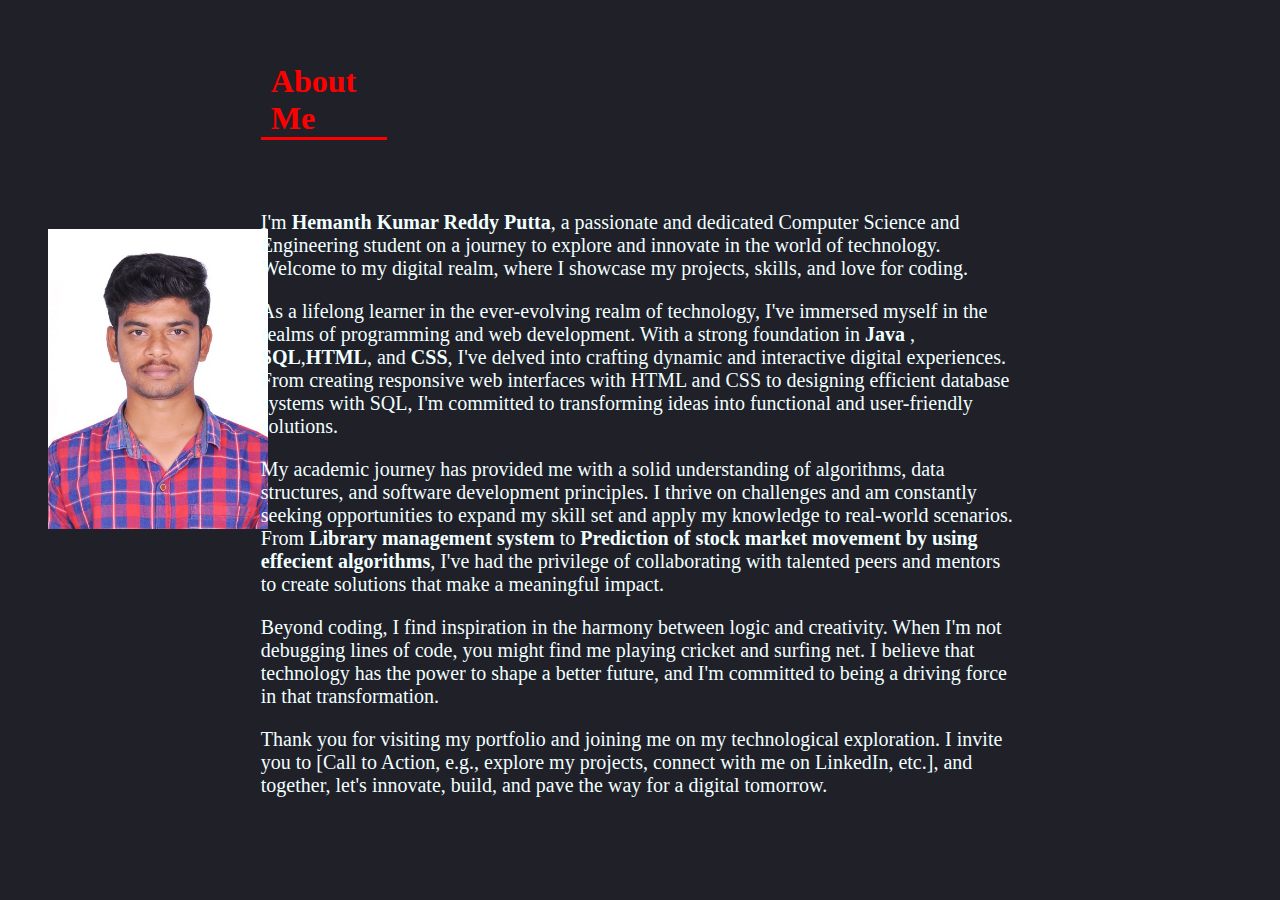
<file: About.html>
<!DOCTYPE html>
<html lang="en">
<head>
    <title>About User</title>
    <link rel="stylesheet" href="about.css">
</head>
<body>
    <h1>About Me</h1>
    <div class="image">
        <img src="images\Picture.jpeg" alt="Not found" height="300px" width="220px" radius="50%">
    </div>
    <div class="about">
        
    <p>I'm<b> Hemanth Kumar Reddy Putta</b>, a passionate and dedicated Computer Science and Engineering student on a journey to explore and innovate in the world of technology. 
        Welcome to my digital realm, where I showcase my projects, skills, and love for coding.</p>
    <p>As a lifelong learner in the ever-evolving realm of technology, I've immersed myself in the realms of programming and web development. 
        With a strong foundation in <b>Java</b> , <b>SQL</b>,<b>HTML</b>, and <b>CSS</b>, I've delved into crafting dynamic and interactive digital experiences. 
        From creating responsive web interfaces with HTML and CSS to designing efficient database systems with SQL, 
        I'm committed to transforming ideas into functional and user-friendly solutions.</p>
    <p>My academic journey has provided me with a solid understanding of algorithms, data structures, and software development principles. 
        I thrive on challenges and am constantly seeking opportunities to expand my skill set and apply my knowledge to real-world scenarios. 
        From <b>Library management system </b>to <b>Prediction of stock market movement by using effecient algorithms</b>, I've had the privilege of collaborating with talented peers and mentors to create 
        solutions that make a meaningful impact.</p>
    <p>Beyond coding, I find inspiration in the harmony between logic and creativity. When I'm not debugging lines of code, you might find me playing cricket and surfing net. 
        I believe that technology has the power to shape a better future, and I'm committed to being a driving force in that transformation.</p>
    <p>Thank you for visiting my portfolio and joining me on my technological exploration. I invite you to [Call to Action, e.g., explore my projects, 
            connect with me on LinkedIn, etc.], and together, let's innovate, build, and pave the way for a digital tomorrow.</p>

    </div>
    
</body>
</html>
</file>
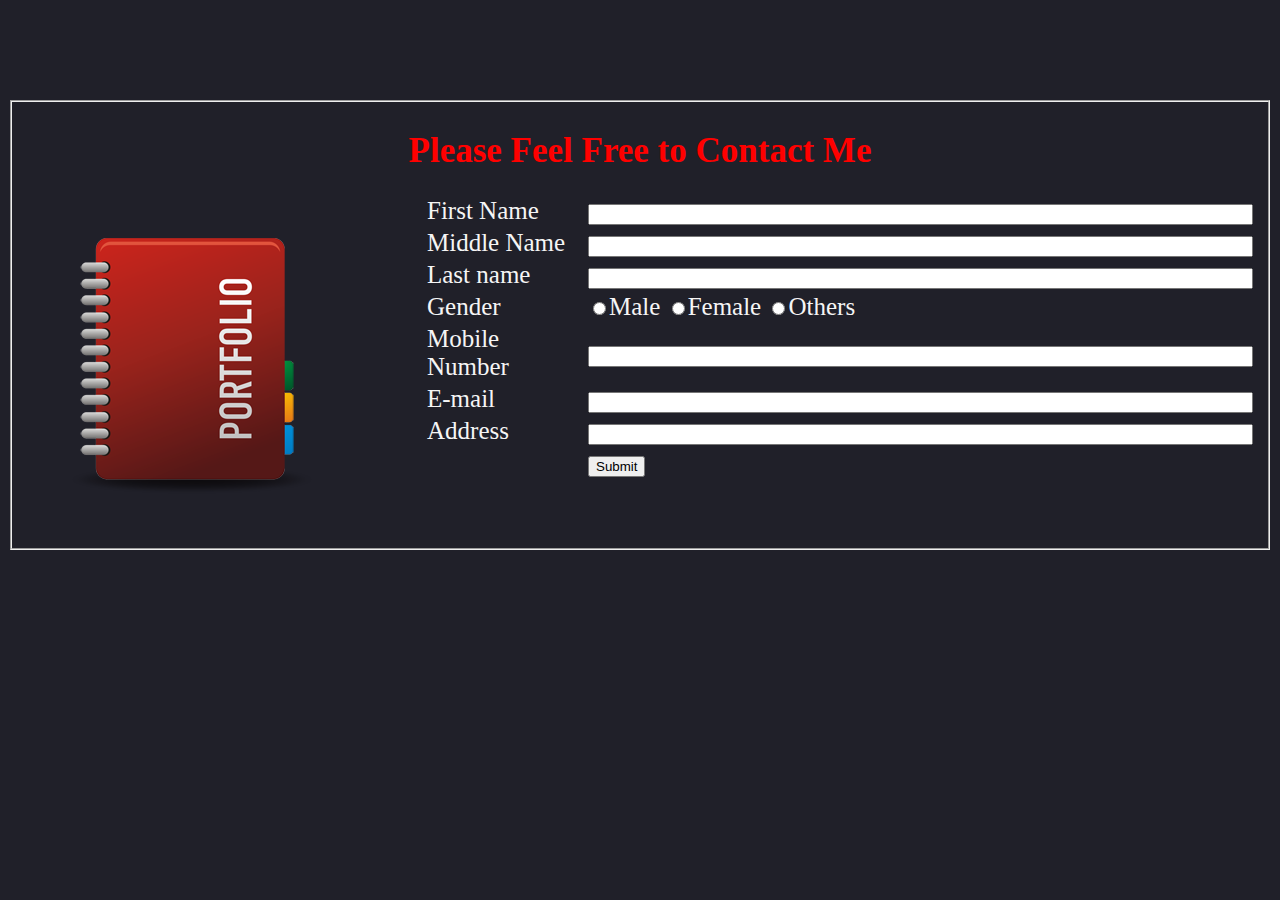
<file: Contact.html>
<!DOCTYPE html>
<html>
    <head>
        <title>Contact_Me</title>
        <link rel="stylesheet" href="contact.css">
    </head>
    <body id="body">
        <fieldset class="fieldstyle">
            <form>
               <center>
                <h1 id="h1">Please Feel Free to Contact Me</h1>
                </center>
                <table class="table">
     
                 <tr><td><label for="firstname">First Name</label></td><td><input type="text" required pattern="[A-Za-z]+" title="Please use letters only" size="80"></td></tr>
                 <tr><td> <label for="middlename">Middle Name</label></td><td><input type="text" required pattern="[A-Za-z]+" title="Please use letters only" size="80"></td></tr> 
                 <tr><td><label for="lastname">Last name</label></td><td><input type="text"  required required pattern="[A-Za-z]+" title="Please use letters only" size="80"></td></tr>
                 <tr><td><label for="gender">Gender</label></td>
                     <td><input type="radio" name="gender"><label for="male" >Male</label>
                         <input type="radio" name="gender"><label for="female" >Female</label>
                         <input type="radio" name="gender"><label for="others" >Others</label>
                     </td> 
                 </tr>
                 <tr><td><label for="mobilenumber">Mobile Number</label></td><td><input type="tel" required size="80"></td></tr>
                 <tr><td><label for="email">E-mail</label></td><td><input type="email" size="80"></td></tr>
                 <tr><td><label for="address">Address</label></td><td><input type="text" size="80"></td></tr>        
                 <tr><td></td><td><input type="submit"></td></tr>
                </table>  
                <img src="images\portfolio_logo.png" alt="image not found" class="image">  
             </form>
        </fieldset>
    </body>
</html>
</file>
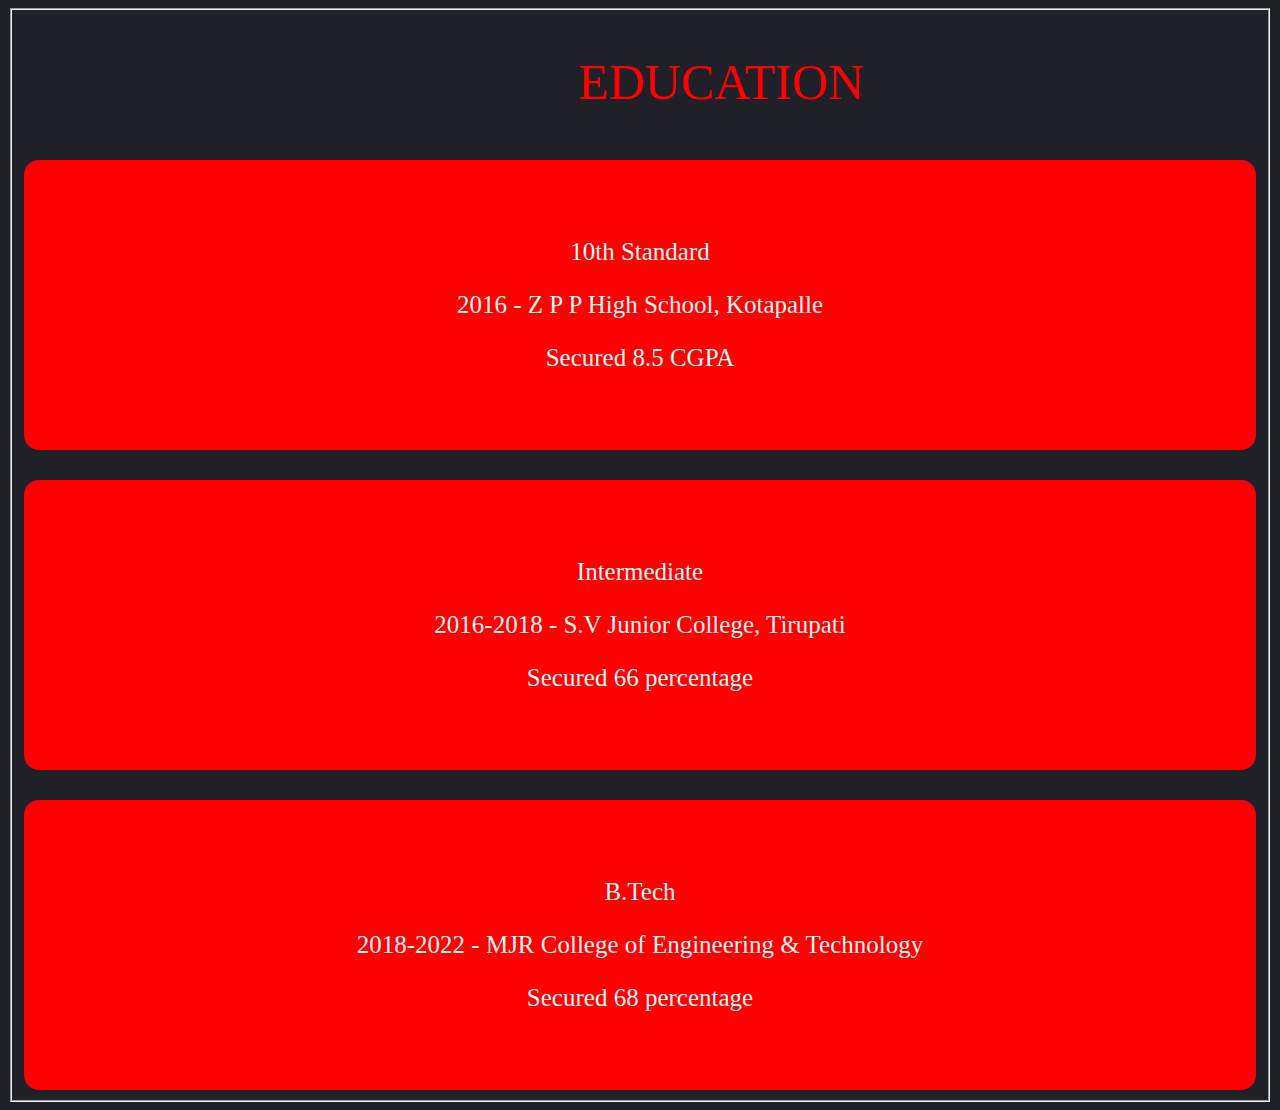
<file: Education.html>
<!DOCTYPE html>
<html lang="en">
<head>
    <title>Education Details</title>
    <link rel="stylesheet" href="educaton.css">
</head>
<body class="body">
<fieldset>
    <div>
        <header>EDUCATION</header>
    </div>
    <div class="tenth">
        <center>
            <p>10th Standard</p>
            <p>2016 - Z P P High School, Kotapalle</p>
            <p>Secured 8.5 CGPA</p>
        </center>
    </div>
    <div class="inter">
        <center>
            <p>Intermediate</p>
            <p>2016-2018 - S.V Junior College, Tirupati</p>
            <p>Secured 66 percentage</p>
        </center>
    </div>
    <div class="btech">
        <center>
            <p>B.Tech</p>
            <p>2018-2022 - MJR College of Engineering & Technology</p>
            <p>Secured 68 percentage</p>
        </center>
    </div>
</fieldset>
    
</body>
</html>
</file>
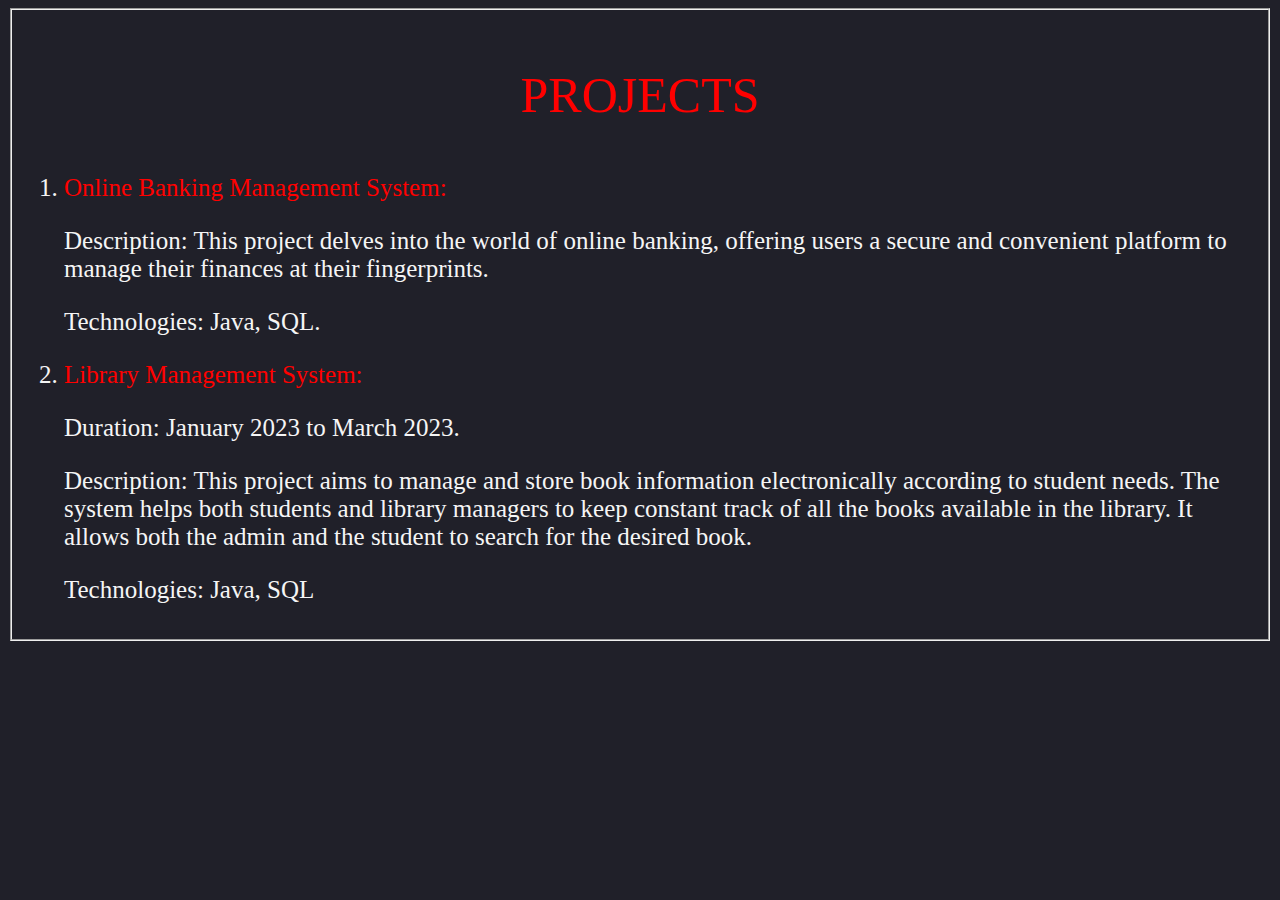
<file: Project.html>
<!DOCTYPE html>
<html lang="en">
<head>
    <link rel="stylesheet" type="text/css" href="project.css">
    <title>My Projects</title>
</head>
    <body class="body">
     
<fieldset>
    <center>
        <div class="heading">
            <p>PROJECTS</p>
        </div>
    </center>

    <div class="projects">
        
        <ol>
            <li>
                <p style="color: red;">Online Banking Management System:</p> 
                <p>Description: This project delves into the world of online banking, offering users a secure and convenient platform to manage their finances at their fingerprints.</p> 
                <p>Technologies: Java, SQL.</p>
            </li>
            <li>
                <p style="color: red;">Library Management System:</p> 
                <p>Duration: January 2023 to March 2023.</p>
                <p>Description: This project aims to manage and store book information electronically according to student needs. The system helps both students and library managers to keep constant track of all the books available in the library. It allows both the admin and the student to search for the desired book. </p>
                <p>Technologies: Java, SQL</p>
            </li>
        </ol> 

    </div>   
</fieldset>
    </body>
</html>
</file>
<file: about.css>
body{
    color: azure;
    background-color:rgb(32, 32, 41);
}
h1{
    margin-left: 20%;
    margin-right: 70%;
    margin-top: 5%;
    padding-left: 10px;
    border-bottom: 3px solid red;
    color: red;

}
h1:hover{
    border: 3px solid red;
    color: whitesmoke;
    background-color: red;
    border-radius: 20px;
    margin-right: 68%;
    font-size: 35px;
    padding-left: 10px;
}

.image{
    margin-top: 7%;
    margin-right: 75%;
    padding-left: 40px;

}
.about{
    margin-left: 20%;
    margin-right: 20%;
    margin-top: -27%;
    font-size: 20px;
}
</file>
<file: contact.css>
body{
    color: whitesmoke;
    background-color: rgb(32, 32, 41);;
}

.fieldstyle{
    margin-top: 100px;
    padding-bottom: 50px;
}

.table{
    padding-left: 400px;
    padding-top: -50%;
    font-size: 25px;
}
h1{
    color: red;
    font-size: 35px;
}
.image{
    margin-top: -260px;
    margin-right: 75%;
    padding-left: 40px;
}
</file>
<file: educaton.css>
body{
    background-color: rgb(32, 32, 40);;
}
header{
    color: red;
    text-align: center;
    font-size: 50px;
    margin-top: 3%;
    margin-left: 45%;
    margin-right: 40%;    
}
.tenth{
    font-size: 25px;
    border: 3px solid red;
    background-color: red;
    color: whitesmoke;
    margin-top: 4%;
    border-radius: 15px;
    padding-left: 20px;
    padding-right:20px ;
    padding-top: 50px;
    padding-bottom: 50px;
}

.inter{
    
    
    margin-top: 30px;
    font-size: 25px;
    border: 3px solid red;
    background-color: red;
    color: whitesmoke;
    border-radius: 15px;
    padding-left: 20px;
    padding-right: 20px;
    padding-top: 50px;
    padding-bottom: 50px;
}

.btech{
    margin-top: 30px;
   font-size: 25px;
   border: 3px solid red;
   background-color: red;
   color: whitesmoke;
   border-radius: 15px;
   padding-left: 20px;
   padding-right: 20px;
   padding-top: 50px;
   padding-bottom: 50px;
}


.tenth:hover p, .inter:hover p, .btech:hover p{
    border-bottom: 2px solid white;

}
</file>
<file: project.css>
body{
    background-color: rgb(32, 32, 41);
}

.heading{
    color: red;
    font-size: 50px;
}
.projects{
    color: whitesmoke;
    font-size: 25px;
}
</file>
